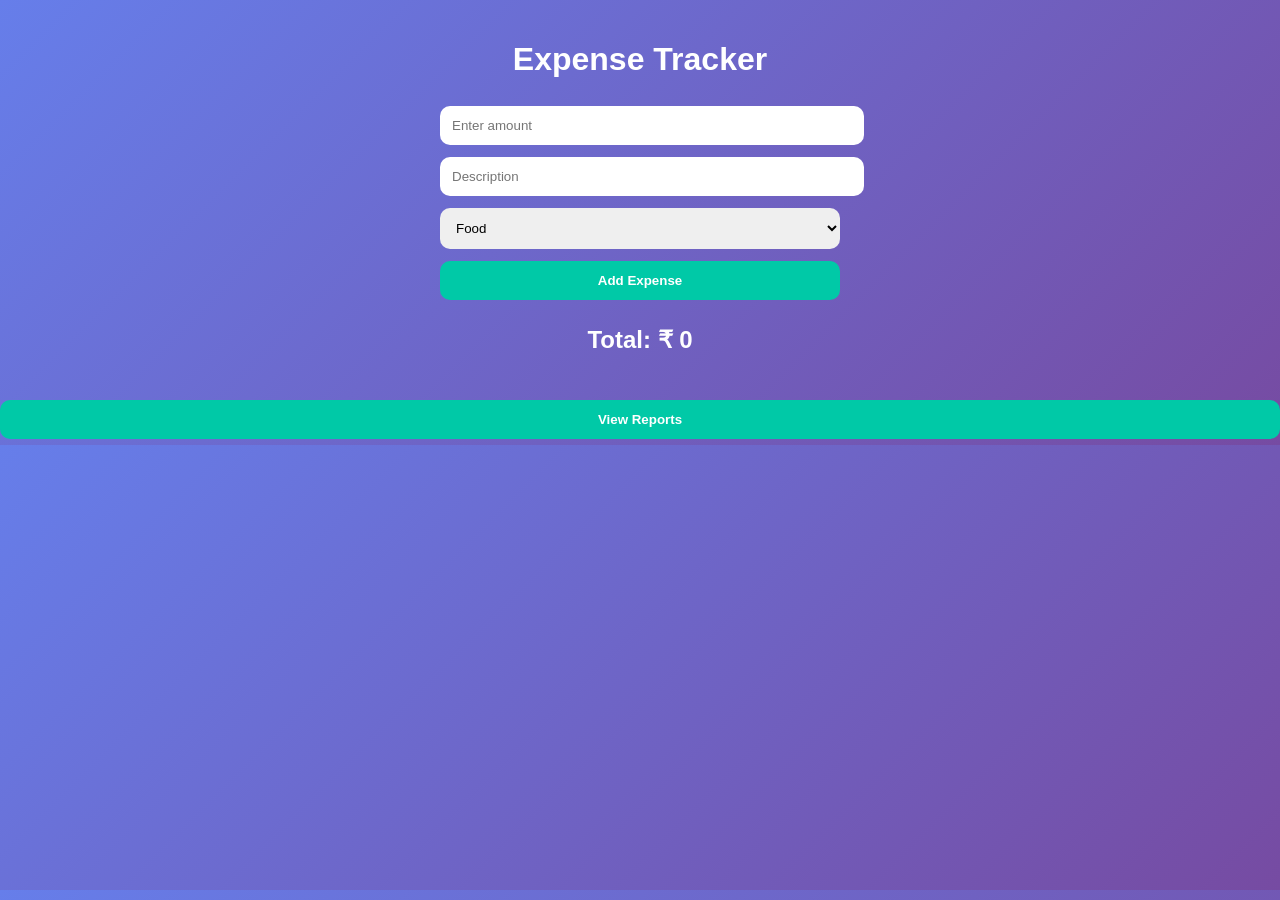
<file: index.html>
<!DOCTYPE html>
<html>
<head>
  <title>Expense Tracker</title>
  <link rel="stylesheet" href="style.css">
</head>
<body>

<div class="container">
  <h1> Expense Tracker</h1>

  <input type="number" id="amount" placeholder="Enter amount">
  <input type="text" id="desc" placeholder="Description">

  <select id="category">
    <option>Food</option>
    <option>Travel</option>
    <option>Shopping</option>
    <option>Other</option>
  </select>

  <button onclick="addExpense()">Add Expense</button>

  <h2>Total: ₹ <span id="total">0</span></h2>

  <ul id="list"></ul>
</div>
<a href="report.html">
  <button>View Reports </button>
</a>
<script src="script.js"></script>
</body>
</html>
</file>
<file: style.css>
body {
  font-family: Arial;
  background: linear-gradient(135deg, #667eea, #764ba2);
  margin: 0;
  color: white;
}

.container {
  max-width: 400px;
  margin: auto;
  padding: 20px;
}

h1, h2, h3 {
  text-align: center;
}

input, select, button {
  width: 100%;
  padding: 12px;
  margin: 6px 0;
  border-radius: 10px;
  border: none;
}

button {
  background: #00c9a7;
  color: white;
  font-weight: bold;
}

.card {
  background: rgba(255,255,255,0.1);
  padding: 10px;
  border-radius: 10px;
  margin-top: 10px;
}

li {
  background: white;
  color: black;
  margin: 5px 0;
  padding: 10px;
  border-radius: 8px;
  display: flex;
  justify-content: space-between;
}
</file>
